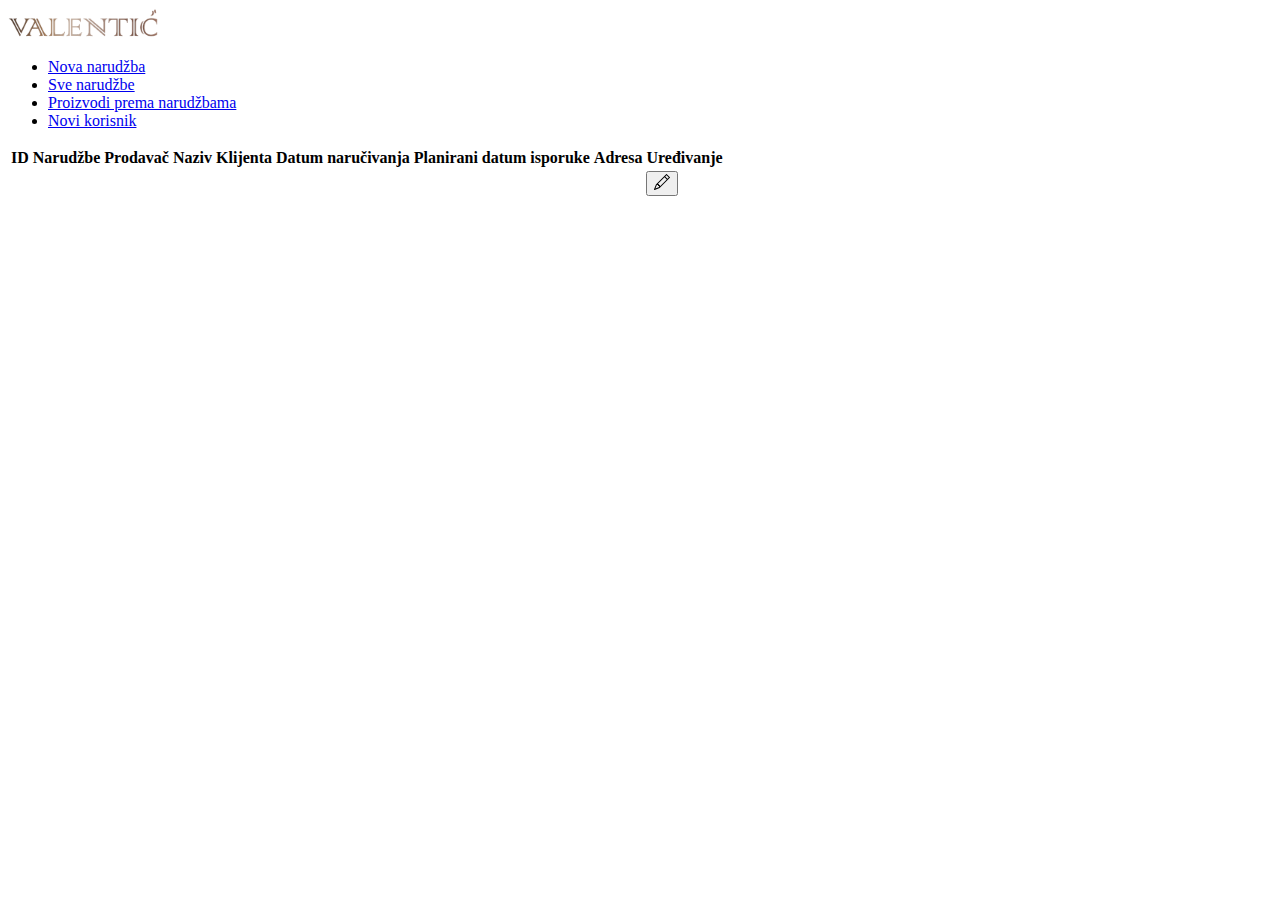
<file: narudzbe-items.html>
<!DOCTYPE html>
<html lang="en">
  <head>
    <meta charset="UTF-8" />
    <meta name="viewport" content="width=device-width, initial-scale=1.0" />
    <title>Popis proizvoda prema narudzbi</title>
    <link
      href="https://cdn.jsdelivr.net/npm/bootstrap@5.3.2/dist/css/bootstrap.min.css"
      rel="stylesheet"
      integrity="sha384-T3c6CoIi6uLrA9TneNEoa7RxnatzjcDSCmG1MXxSR1GAsXEV/Dwwykc2MPK8M2HN"
      crossorigin="anonymous"
    />
  </head>
  <body>
    <div class="container-fluid">
       <!--NAVBAR-->
       <div class="container-fluid">
        <header class="d-flex py-3">
          <a class="navbar-brand float-left" href="index.html">
            <img src="./asstes/logo.png" alt="Logo" height="30" />
          </a>
          <ul class="nav mx-auto">
            <li class="nav-item">
              <a href="index.html" class="nav-link active" aria-current="page"
                >Nova narudžba</a
              >
            </li>
            <li class="nav-item">
              <a href="narudzbe.html" class="nav-link" aria-current="page"
                >Sve narudžbe</a
              >
            </li>
            <li class="nav-orders-items">
              <a href="narudzbe-items.html" class="nav-link" aria-current="page"
                >Proizvodi prema narudžbama</a
              >
            </li>
            <li class="nav-item">
              <a href="novi_korisnik.html" class="nav-link">Novi korisnik</a>
            </li>
          </ul>
        </header>
      </div>
    </div>
      <!--NAVBAR-->
    <div class="container-fluid">
      <table class="table">
        <thead>
          <tr>
            <th scope="col">ID Narudžbe</th>
            <th scope="col">Prodavač</th>
            <th scope="col">Naziv Klijenta</th>
            <th scope="col">Datum naručivanja</th>
            <th scope="col">Planirani datum isporuke</th>
            <th scope="col">Adresa</th>
            <th scope="col">Uređivanje</th>
          </tr>
        </thead>
        <tbody>
          <tr>
            <!--ID NARUDŽBE-->
            <td scope="row" id="idNarudzbe"></td>
            <!--PRODAVAČ-->
            <td scope="row" id="prodavac"></td>
            <!--NAZIV KLIJENTA-->
            <td scope="row" id="nazivKlijenta"></td>
            <!--DATUM NARUDZBE-->
            <td id="datumNarudzbe"></td>
            <!--DATUM DOSTAVE-->
            <td scope="row" id="datumDostave"></td>
            <!--Adresa-->
            <td scope="row" id="adresa"></td>
            <!--BUTTON EDIT-->
            <td>
              <button class="btn btn-primary">
                <svg
                  xmlns="http://www.w3.org/2000/svg"
                  width="16"
                  height="16"
                  fill="currentColor"
                  class="bi bi-pencil"
                  viewBox="0 0 16 16"
                >
                  <path
                    d="M12.146.146a.5.5 0 0 1 .708 0l3 3a.5.5 0 0 1 0 .708l-10 10a.5.5 0 0 1-.168.11l-5 2a.5.5 0 0 1-.65-.65l2-5a.5.5 0 0 1 .11-.168l10-10zM11.207 2.5 13.5 4.793 14.793 3.5 12.5 1.207 11.207 2.5zm1.586 3L10.5 3.207 4 9.707V10h.5a.5.5 0 0 1 .5.5v.5h.5a.5.5 0 0 1 .5.5v.5h.293l6.5-6.5zm-9.761 5.175-.106.106-1.528 3.821 3.821-1.528.106-.106A.5.5 0 0 1 5 12.5V12h-.5a.5.5 0 0 1-.5-.5V11h-.5a.5.5 0 0 1-.468-.325z"
                  />
                </svg>
              </button>
            </td>
          </tr>
        </tbody>
      </table>
    </div>
  </div>
    <script
      src="https://cdn.jsdelivr.net/npm/bootstrap@5.3.2/dist/js/bootstrap.bundle.min.js"
      integrity="sha384-C6RzsynM9kWDrMNeT87bh95OGNyZPhcTNXj1NW7RuBCsyN/o0jlpcV8Qyq46cDfL"
      crossorigin="anonymous"
    ></script>
    <script>
      // Function to parse query parameters and display JSON data
      function displayData() {
        const urlParams = new URLSearchParams(window.location.search);
        const jsonData = urlParams.get("data");

        if (jsonData) {
          const data = JSON.parse(jsonData);

          //Get element
          const dataDisplay = document.getElementById("idNarudzbe");
          const dataProdavac= document.getElementById("prodavac")
          const dataNazivKlijenta = document.getElementById("nazivKlijenta");
          const dataDatumNarudzbe = document.getElementById("datumNarudzbe");
          const dataDatumDostave =
            document.getElementById("datumDostave");
          const dataAdresaDostave = document.getElementById("adresa");

          //Hej
          // Create an HTML list to display the data
          const dataList = document.createElement("row");
          dataList.innerHTML = `
                    ${data.narudzbaId}`;
          
          // Create for PRODAVAC
          const dataProd = document.createElement("row");
          dataProd.innerHTML=`
                    ${data.prodavac}`;

          //Create for NARUCITELJ
          const dataKlijent = document.createElement("row");
          dataKlijent.innerHTML = `
                    ${data.narucitelj}`;

          //Create for DATUM NARUDZBE
          const dataNarudzbe = document.createElement("row");
          dataNarudzbe.innerHTML = `
                    ${data.datumNarudzbe}`;

          //Create for DATUM DOSTAVE
          const dataDostave = document.createElement("row");
          dataDostave.innerHTML = `
                    ${data.datumDostave}`;

          //Create for ADRESA
          const dataAdresa = document.createElement("row");
          dataAdresa.innerHTML = `
                    ${data.adresaDostave}`;


          // APPEND CHILD
          dataDisplay.appendChild(dataList);
          dataProdavac.appendChild(dataProd);
          dataNazivKlijenta.appendChild(dataKlijent);
          dataDatumNarudzbe.appendChild(dataNarudzbe);
          dataAdresaDostave.appendChild(dataAdresa);
          dataDatumDostave.appendChild(dataDostave);


        } else {
          alert("False");
        }
      }
      // Call the displayData function when the page loads
      window.addEventListener("load", displayData);
    </script>
  </body>
</html>
</file>
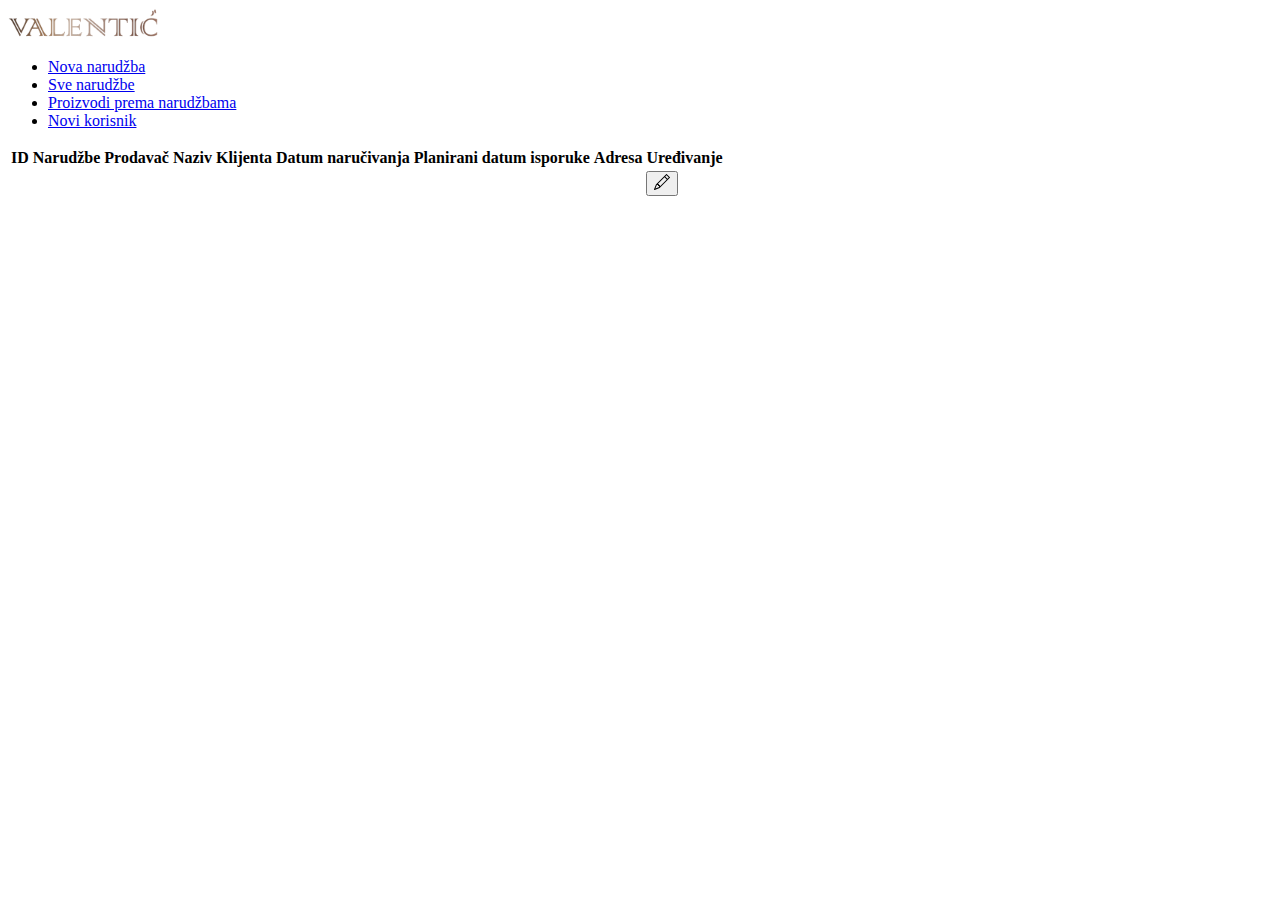
<file: narudzbe.html>
<!DOCTYPE html>
<html lang="en">
  <head>
    <meta charset="UTF-8" />
    <meta name="viewport" content="width=device-width, initial-scale=1.0" />
    <title>Popis narudžbi</title>
    <link
      href="https://cdn.jsdelivr.net/npm/bootstrap@5.3.2/dist/css/bootstrap.min.css"
      rel="stylesheet"
      integrity="sha384-T3c6CoIi6uLrA9TneNEoa7RxnatzjcDSCmG1MXxSR1GAsXEV/Dwwykc2MPK8M2HN"
      crossorigin="anonymous"
    />
  </head>
  <body>
    <div class="container-fluid">
    <!--NAVBAR-->
    <div class="container-fluid">
      <header class="d-flex py-3">
        <a class="navbar-brand float-left" href="index.html">
          <img src="./asstes/logo.png" alt="Logo" height="30" />
        </a>
        <ul class="nav mx-auto">
          <li class="nav-item">
            <a href="index.html" class="nav-link active" aria-current="page"
              >Nova narudžba</a
            >
          </li>
          <li class="nav-item">
            <a href="narudzbe.html" class="nav-link" aria-current="page"
              >Sve narudžbe</a
            >
          </li>
          <li class="nav-orders-items">
            <a href="narudzbe-items.html" class="nav-link" aria-current="page"
              >Proizvodi prema narudžbama</a
            >
          </li>
          <li class="nav-item">
            <a href="novi_korisnik.html" class="nav-link">Novi korisnik</a>
          </li>
        </ul>
      </header>
    </div>
  </div>
    <!--NAVBAR-->
    <div class="container-fluid">
      <table class="table">
        <thead>
          <tr>
            <th scope="col">ID Narudžbe</th>
            <th scope="col">Prodavač</th>
            <th scope="col">Naziv Klijenta</th>
            <th scope="col">Datum naručivanja</th>
            <th scope="col">Planirani datum isporuke</th>
            <th scope="col">Adresa</th>
            <th scope="col">Uređivanje</th>
          </tr>
        </thead>
        <tbody>
          <tr>
            <!--ID NARUDŽBE-->
            <td scope="row" id="idNarudzbe"></td>
            <!--PRODAVAČ-->
            <td scope="row" id="prodavac"></td>
            <!--NAZIV KLIJENTA-->
            <td scope="row" id="nazivKlijenta"></td>
            <!--DATUM NARUDZBE-->
            <td id="datumNarudzbe"></td>
            <!--DATUM DOSTAVE-->
            <td scope="row" id="datumDostave"></td>
            <!--Adresa-->
            <td scope="row" id="adresa"></td>
            <!--BUTTON EDIT-->
            <td>
              <button class="btn btn-primary">
                <svg
                  xmlns="http://www.w3.org/2000/svg"
                  width="16"
                  height="16"
                  fill="currentColor"
                  class="bi bi-pencil"
                  viewBox="0 0 16 16"
                >
                  <path
                    d="M12.146.146a.5.5 0 0 1 .708 0l3 3a.5.5 0 0 1 0 .708l-10 10a.5.5 0 0 1-.168.11l-5 2a.5.5 0 0 1-.65-.65l2-5a.5.5 0 0 1 .11-.168l10-10zM11.207 2.5 13.5 4.793 14.793 3.5 12.5 1.207 11.207 2.5zm1.586 3L10.5 3.207 4 9.707V10h.5a.5.5 0 0 1 .5.5v.5h.5a.5.5 0 0 1 .5.5v.5h.293l6.5-6.5zm-9.761 5.175-.106.106-1.528 3.821 3.821-1.528.106-.106A.5.5 0 0 1 5 12.5V12h-.5a.5.5 0 0 1-.5-.5V11h-.5a.5.5 0 0 1-.468-.325z"
                  />
                </svg>
              </button>
            </td>
          </tr>
        </tbody>
      </table>
    </div>
  </div>
    <script
      src="https://cdn.jsdelivr.net/npm/bootstrap@5.3.2/dist/js/bootstrap.bundle.min.js"
      integrity="sha384-C6RzsynM9kWDrMNeT87bh95OGNyZPhcTNXj1NW7RuBCsyN/o0jlpcV8Qyq46cDfL"
      crossorigin="anonymous"
    ></script>
    <script>
      // Function to parse query parameters and display JSON data
      function displayData() {
        const urlParams = new URLSearchParams(window.location.search);
        const jsonData = urlParams.get("data");

        if (jsonData) {
          const data = JSON.parse(jsonData);

          //Get element
          const dataDisplay = document.getElementById("idNarudzbe");
          const dataProdavac= document.getElementById("prodavac")
          const dataNazivKlijenta = document.getElementById("nazivKlijenta");
          const dataDatumNarudzbe = document.getElementById("datumNarudzbe");
          const dataDatumDostave =
            document.getElementById("datumDostave");
          const dataAdresaDostave = document.getElementById("adresa");

          //Hej
          // Create an HTML list to display the data
          const dataList = document.createElement("row");
          dataList.innerHTML = `
                    ${data.narudzbaId}`;
          
          // Create for PRODAVAC
          const dataProd = document.createElement("row");
          dataProd.innerHTML=`
                    ${data.prodavac}`;

          //Create for NARUCITELJ
          const dataKlijent = document.createElement("row");
          dataKlijent.innerHTML = `
                    ${data.narucitelj}`;

          //Create for DATUM NARUDZBE
          const dataNarudzbe = document.createElement("row");
          dataNarudzbe.innerHTML = `
                    ${data.datumNarudzbe}`;

          //Create for DATUM DOSTAVE
          const dataDostave = document.createElement("row");
          dataDostave.innerHTML = `
                    ${data.datumDostave}`;

          //Create for ADRESA
          const dataAdresa = document.createElement("row");
          dataAdresa.innerHTML = `
                    ${data.adresaDostave}`;


          // APPEND CHILD
          dataDisplay.appendChild(dataList);
          dataProdavac.appendChild(dataProd);
          dataNazivKlijenta.appendChild(dataKlijent);
          dataDatumNarudzbe.appendChild(dataNarudzbe);
          dataAdresaDostave.appendChild(dataAdresa);
          dataDatumDostave.appendChild(dataDostave);


        } else {
          alert("False");
        }
      }
      // Call the displayData function when the page loads
      window.addEventListener("load", displayData);
    </script>
  </body>
</html>
</file>
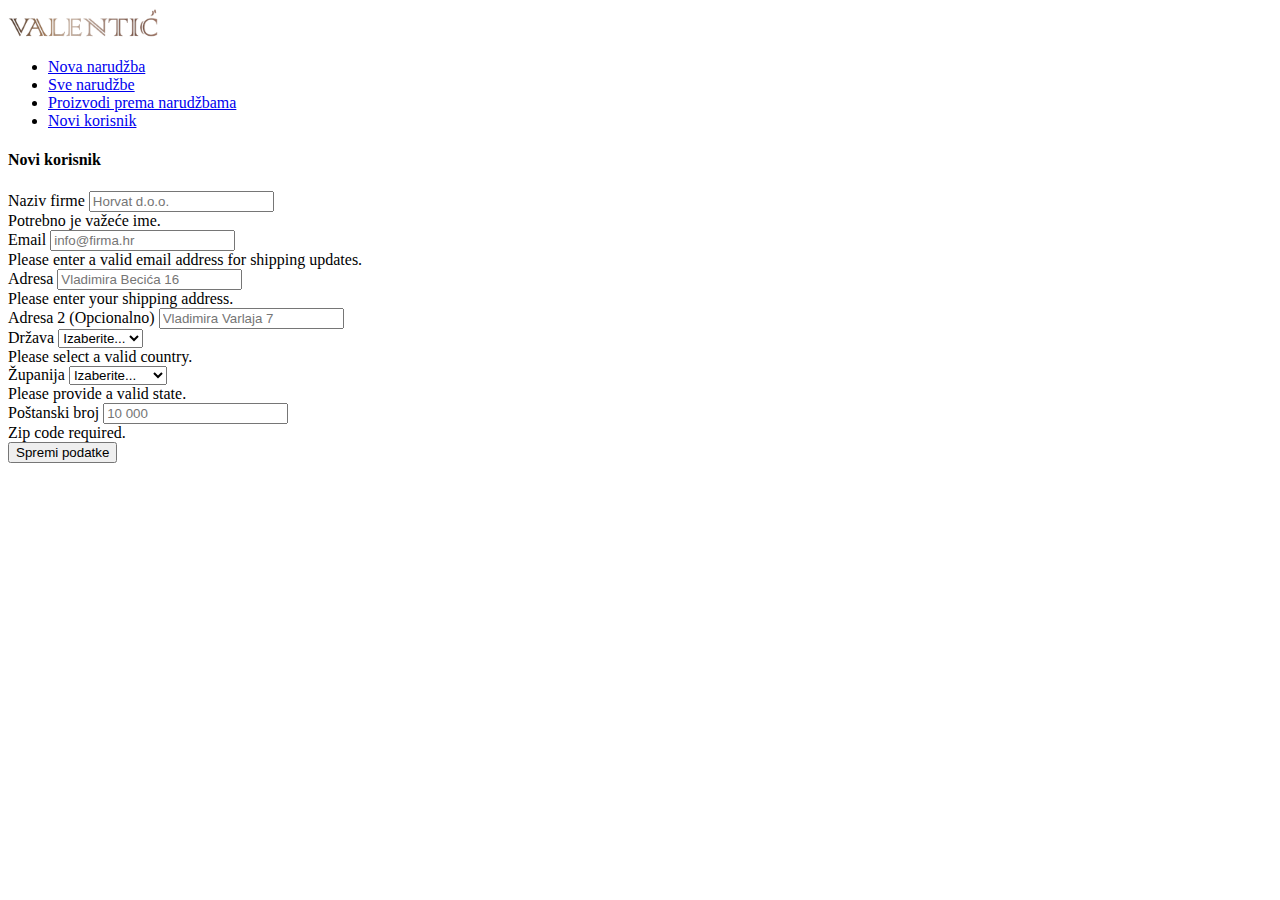
<file: novi_korisnik.html>
<!DOCTYPE html>
<html lang="en">
  <head>
    <meta charset="UTF-8" />
    <meta name="viewport" content="width=device-width, initial-scale=1.0" />
    <title>Novi korisnik</title>
    <link
      href="https://cdn.jsdelivr.net/npm/bootstrap@5.3.2/dist/css/bootstrap.min.css"
      rel="stylesheet"
      integrity="sha384-T3c6CoIi6uLrA9TneNEoa7RxnatzjcDSCmG1MXxSR1GAsXEV/Dwwykc2MPK8M2HN"
      crossorigin="anonymous"
    />
  </head>
  <body>
  <div class="container-fluid">
          <!--NAVBAR-->
          <div class="container-fluid">
            <header class="d-flex py-3">
              <a class="navbar-brand float-left" href="index.html">
                <img src="./asstes/logo.png" alt="Logo" height="30" />
              </a>
              <ul class="nav mx-auto">
                <li class="nav-item">
                  <a href="index.html" class="nav-link active" aria-current="page"
                    >Nova narudžba</a
                  >
                </li>
                <li class="nav-item">
                  <a href="narudzbe.html" class="nav-link" aria-current="page"
                    >Sve narudžbe</a
                  >
                </li>
                <li class="nav-orders-items">
                  <a href="narudzbe-items.html" class="nav-link" aria-current="page"
                    >Proizvodi prema narudžbama</a
                  >
                </li>
                <li class="nav-item">
                  <a href="novi_korisnik.html" class="nav-link">Novi korisnik</a>
                </li>
              </ul>
            </header>
          </div>
        </div>
          <!--NAVBAR-->

    <div class="container">
      <div class="col-md-7 col-lg-8 mt-3">
        <h4 class="mb-3">Novi korisnik</h4>
        <form class="needs-validation" novalidate="">
          <div class="row g-3">
            <div class="col-12">
              <label for="firstName" class="form-label">Naziv firme</label>
              <input
                type="text"
                class="form-control"
                id="naziv-firme"
                placeholder="Horvat d.o.o."
                value=""
                required=""
              />
              <div class="invalid-feedback">Potrebno je važeće ime.</div>
            </div>

            <div class="col-12">
              <label for="email" class="form-label">Email </label>
              <input
                type="email"
                class="form-control"
                id="email"
                placeholder="info@firma.hr"
              />
              <div class="invalid-feedback">
                Please enter a valid email address for shipping updates.
              </div>
            </div>

            <div class="col-12">
              <label for="address" class="form-label">Adresa</label>
              <input
                type="text"
                class="form-control"
                id="address"
                placeholder="Vladimira Becića 16"
                required=""
              />
              <div class="invalid-feedback">
                Please enter your shipping address.
              </div>
            </div>

            <div class="col-12">
              <label for="address2" class="form-label"
                >Adresa 2
                <span class="text-body-secondary">(Opcionalno)</span></label
              >
              <input
                type="text"
                class="form-control"
                id="address2"
                placeholder="Vladimira Varlaja 7"
              />
            </div>

            <div class="col-md-5">
              <label for="country" class="form-label">Država</label>
              <select class="form-select" id="country" required="">
                <option value="">Izaberite...</option>
                <option>Hrvatska</option>
              </select>
              <div class="invalid-feedback">Please select a valid country.</div>
            </div>

            <div class="col-md-4">
              <label for="state" class="form-label">Županija</label>
              <select class="form-select" id="state" required="">
                <option value="">Izaberite...</option>
                <option>Grad Zagreb</option>
              </select>
              <div class="invalid-feedback">Please provide a valid state.</div>
            </div>

            <div class="col-md-3">
              <label for="zip" class="form-label">Poštanski broj</label>
              <input
                type="text"
                class="form-control"
                id="zip"
                placeholder="10 000"
                required=""
              />
              <div class="invalid-feedback">Zip code required.</div>
            </div>
          </div>
        </form>
        <button type="button" class="btn btn-success mt-3 float-end">
          Spremi podatke
        </button>
      </div>
    </div>
  </div>
  </body>
</html>
</file>
